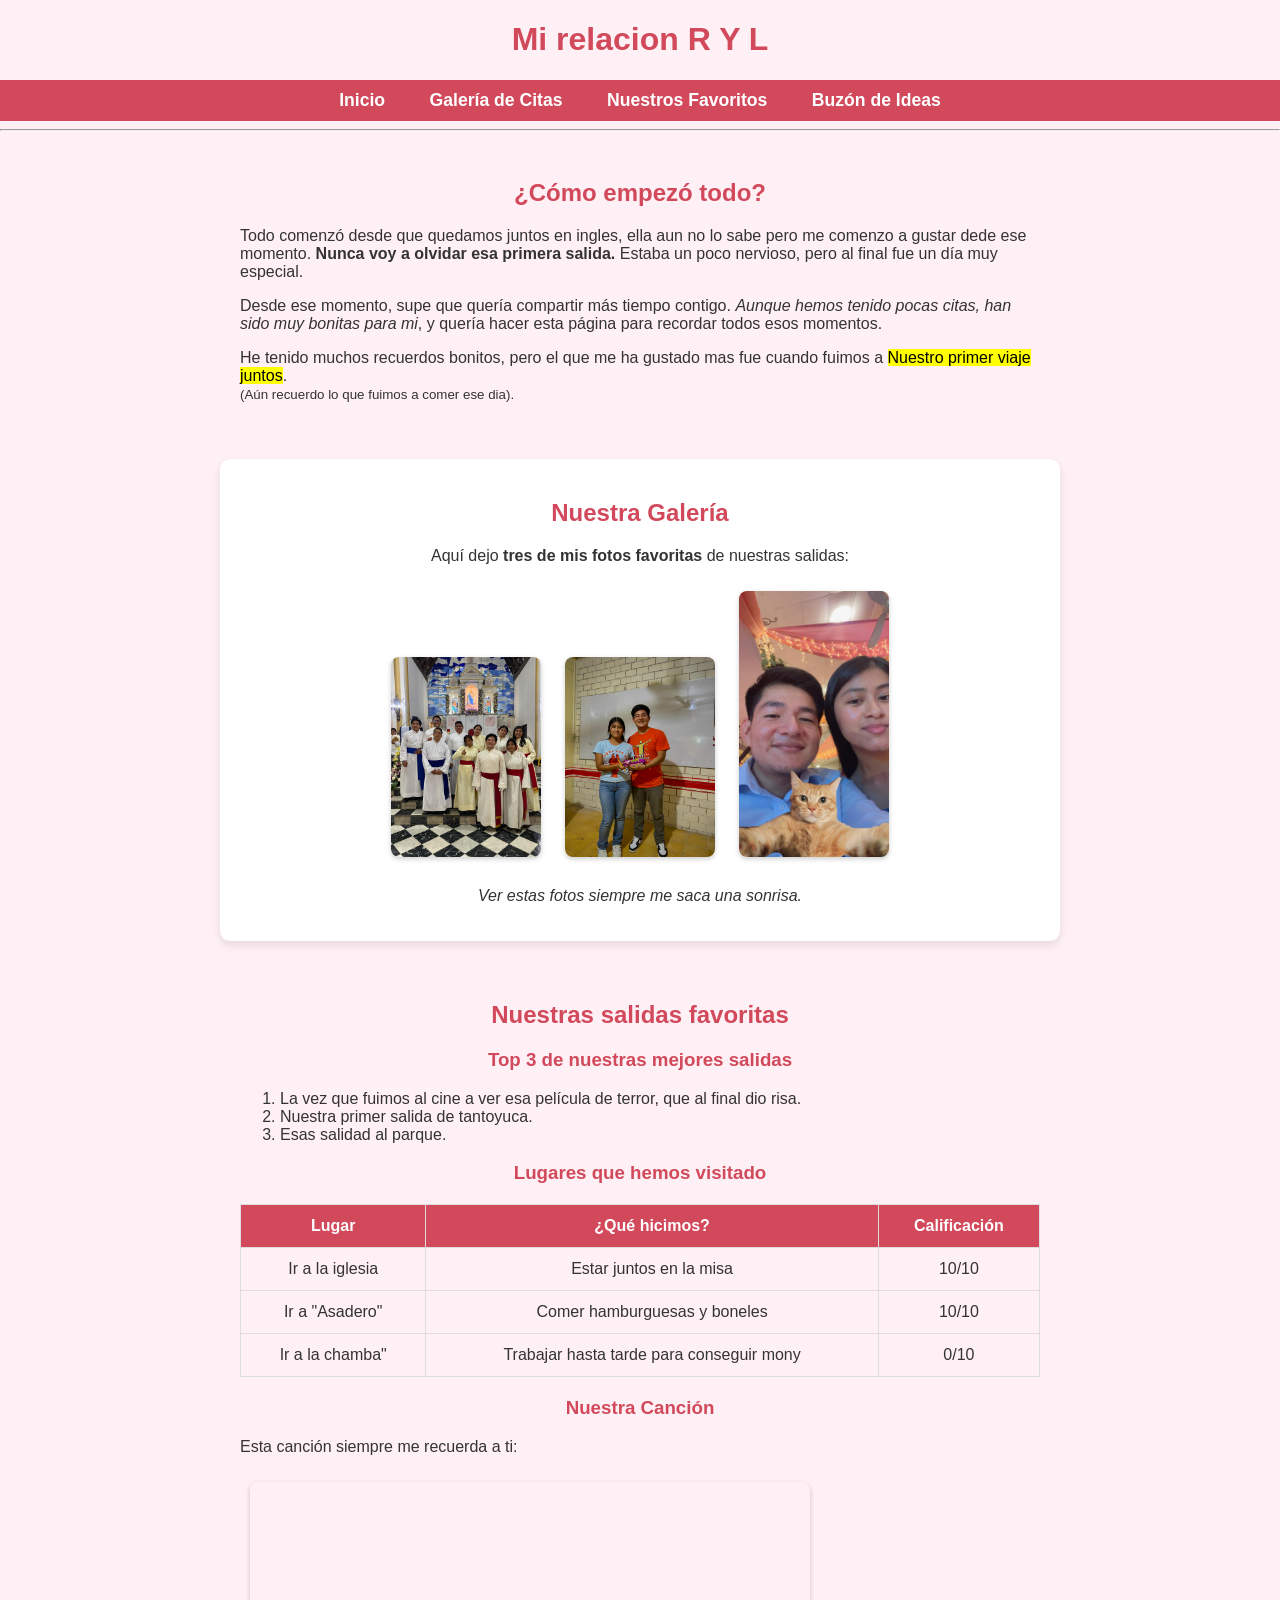
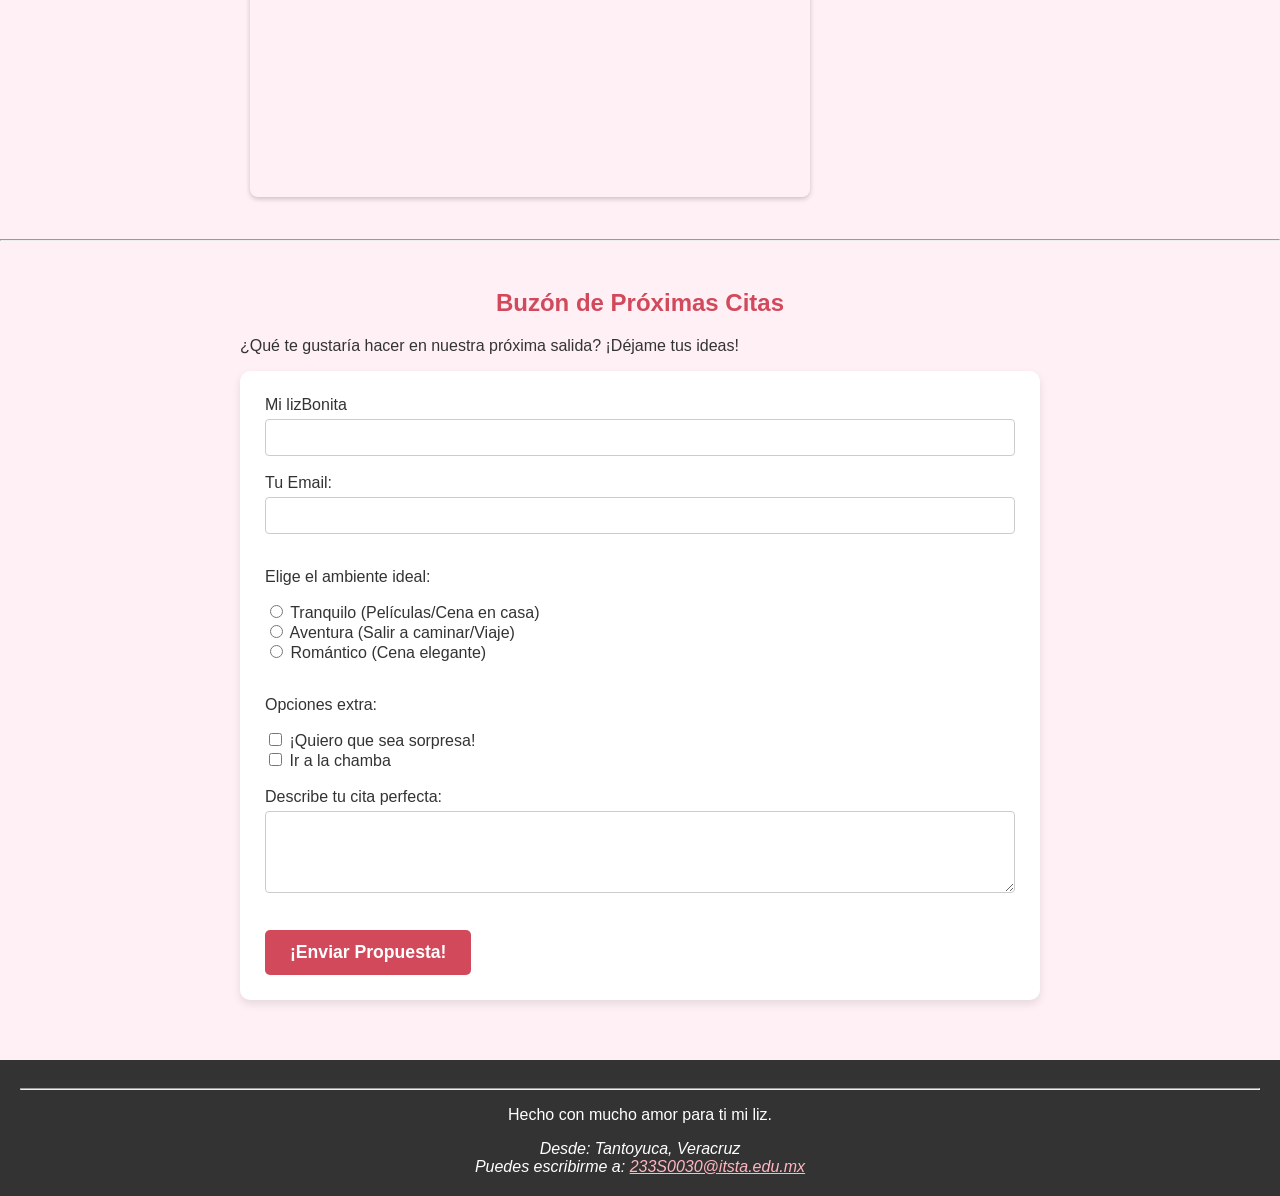
<file: index.html>
<!DOCTYPE html>
<html lang="es">
<head>
    <meta charset="UTF-8">
    <meta name="viewport" content="width=device-width, initial-scale=1.0">
    <title>Nuestras Aventuras Juntos</title>
    <link rel="stylesheet" href="style.css">
</head>
<body>

    <header>
        <h1>Mi relacion R Y L</h1>
        <nav>
            <ul>
                <li><a href="#inicio">Inicio</a></li>
                <li><a href="#galeria">Galería de Citas</a></li>
                <li><a href="#favoritos">Nuestros Favoritos</a></li>
                <li><a href="#buzon">Buzón de Ideas</a></li>
            </nav>
        </nav>
    </header>

    <hr> <main>
        <section id="inicio">
            <h2>¿Cómo empezó todo?</h2>
            <p>Todo comenzó desde que quedamos juntos en ingles, ella aun no lo sabe pero me comenzo a gustar
                dede ese momento. <strong>Nunca voy a olvidar esa primera salida.</strong> 
            Estaba un poco nervioso, pero al final fue un día muy especial.</p>
            
            <p>Desde ese momento, supe que quería compartir más tiempo contigo. <i>Aunque hemos tenido pocas citas, han sido muy bonitas para mi</i>, y quería hacer esta página para recordar todos esos momentos.</p>
            
            <p>He tenido muchos recuerdos bonitos, pero el que me ha gustado mas fue cuando fuimos a <mark>Nuestro primer viaje juntos</mark>. <br> <small>(Aún recuerdo lo que fuimos a comer ese dia).</small></p> </section>

        <section id="galeria">
            <h2>Nuestra Galería</h2>
            <p>Aquí dejo <b>tres de mis fotos favoritas</b> de nuestras salidas:</p> <div>
                <img src="Salida_a_Tuxpan.jpeg" alt="Nuestro primer viaje juntos" width="150">
                <img src="Oracion_Por_Mi.jpeg" alt="Primera oracion por mi" width="150">
                <img src="Fiesta_Juntos.jpeg" alt="Fuimos a unos XV" width="150">
            </div>

            <p><em>Ver estas fotos siempre me saca una sonrisa.</em></p> </section>

        <section id="favoritos">
            <h2>Nuestras salidas favoritas</h2>
            <h3>Top 3 de nuestras mejores salidas</h3>
            <ol>
                <li>La vez que fuimos al cine a ver esa película de terror, que al final dio risa.</li>
                <li>Nuestra primer salida de tantoyuca.</li>
                <li>Esas salidad al parque.</li>
            </ol>

            <h3>Lugares que hemos visitado</h3>
            <table border="1">
                <tr>
                    <th>Lugar</th>
                    <th>¿Qué hicimos?</th>
                    <th>Calificación</th>
                </tr>
                <tr>
                    <td>Ir a la iglesia</td>
                    <td>Estar juntos en la misa</td>
                    <td>10/10</td>
                </tr>
                <tr>
                    <td>Ir a "Asadero"</td>
                    <td>Comer hamburguesas y boneles</td>
                    <td>10/10</td>
                </tr>
                <tr>
                    <td>Ir a la chamba"</td>
                    <td>Trabajar hasta tarde para conseguir mony</td>
                    <td>0/10</td>
                </tr>
            </table>

            <h3>Nuestra Canción</h3>
            <p>Esta canción siempre me recuerda a ti:</p>
            <iframe width="560" height="315" src="https://www.youtube.com/embed/MaUXpJ8Hvj8" title="Nuestra Canción" frameborder="0" allow="accelerometer; autoplay; clipboard-write; encrypted-media; gyroscope; picture-in-picture" allowfullscreen></iframe>
        </section>

        <hr>

        <section id="buzon">
            <h2>Buzón de Próximas Citas</h2>
            <p>¿Qué te gustaría hacer en nuestra próxima salida? ¡Déjame tus ideas!</p>
            
            <form action="#" method="POST">
                <label for="nombre">Mi lizBonita</label><br>
                <input type="text" id="nombre" name="nombre" required><br><br>

                <label for="email">Tu Email:</label><br>
                <input type="email" id="email" name="email" required><br><br>

                <p>Elige el ambiente ideal:</p>
                <input type="radio" id="tranquilo" name="ambiente" value="tranquilo">
                <label for="tranquilo">Tranquilo (Películas/Cena en casa)</label><br>
                <input type="radio" id="aventura" name="ambiente" value="aventura">
                <label for="aventura">Aventura (Salir a caminar/Viaje)</label><br>
                <input type="radio" id="romantico" name="ambiente" value="romantico">
                <label for="romantico">Romántico (Cena elegante)</label><br><br>

                <p>Opciones extra:</p>
                <input type="checkbox" id="sorpresa" name="sorpresa">
                <label for="sorpresa">¡Quiero que sea sorpresa!</label><br>
                <input type="checkbox" id="mascota" name="mascota">
                <label for="mascota">Ir a la chamba</label><br><br>

                <label for="detalles">Describe tu cita perfecta:</label><br>
                <textarea id="detalles" name="detalles" rows="4" cols="50"></textarea><br><br>

                <button type="submit">¡Enviar Propuesta!</button>
            </form>
        </section>
    </main>

    <footer>
        <hr>
        <p>Hecho con mucho amor para ti mi liz.</p>
        <address>
            Desde: Tantoyuca, Veracruz<br>
            Puedes escribirme a: <a href="mailto:233S0030@itsta.edu.mx">233S0030@itsta.edu.mx</a>
        </address>
    </footer>

</body>
</html>
</file>
<file: style.css>
/* 1. SELECTORES DE ETIQUETA */
body {
    font-family: 'Segoe UI', Tahoma, Geneva, Verdana, sans-serif;
    background-color: #fff0f5; /* Un tono rosa muy suave para el fondo */
    color: #333333;
    margin: 0;
    padding: 0;
}

h1, h2, h3 {
    color: #d1495b; /* Un tono rojizo/rosado oscuro para los títulos */
    text-align: center;
}

/* Estilos para la barra de navegación */
nav ul {
    list-style-type: none;
    padding: 0;
    text-align: center;
    background-color: #d1495b;
    margin: 0;
}

nav ul li {
    display: inline-block; /* Pone los enlaces uno al lado del otro */
    margin: 10px 20px;
}

nav ul li a {
    color: white;
    text-decoration: none;
    font-weight: bold;
    font-size: 1.1em;
}

nav ul li a:hover {
    text-decoration: underline; /* Efecto visual al pasar el ratón */
}

/* 2. SELECTORES DE ID (Para las secciones específicas) */
#inicio, #favoritos, #buzon {
    padding: 20px;
    margin: 0 auto; /* Centra el contenido */
    max-width: 800px;
}

#galeria {
    background-color: #ffffff;
    padding: 20px;
    border-radius: 10px; /* Bordes redondeados */
    margin: 20px auto;
    max-width: 800px;
    box-shadow: 0 4px 8px rgba(0,0,0,0.1); /* Una sombra suave para resaltar la caja */
    text-align: center;
}

/* 3. SELECTOR DE CLASE (Añade class="destacado" a cualquier párrafo en tu HTML) */
.destacado {
    background-color: #ffe4e1; 
    padding: 15px;
    border-left: 5px solid #d1495b;
    border-radius: 5px;
    font-style: italic;
}

/* Estilos para las imágenes y multimedia */
img, iframe {
    display: inline-block;
    margin: 10px;
    max-width: 100%;
    border-radius: 8px; 
    box-shadow: 0 2px 5px rgba(0,0,0,0.2);
}

/* Estilos para la tabla */
table {
    width: 100%;
    border-collapse: collapse;
    margin: 20px 0;
}

th, td {
    padding: 12px;
    border: 1px solid #ddd;
    text-align: center;
}

th {
    background-color: #d1495b;
    color: white;
}

/* Estilos para el formulario */
form {
    background-color: #ffffff;
    padding: 25px;
    border-radius: 10px;
    box-shadow: 0 4px 8px rgba(0,0,0,0.1);
}

input[type="text"], input[type="email"], textarea {
    width: 100%;
    padding: 10px;
    margin-top: 5px;
    border: 1px solid #ccc;
    border-radius: 4px;
    box-sizing: border-box; /* Asegura que el padding no rompa el ancho */
}

button[type="submit"] {
    background-color: #d1495b;
    color: white;
    border: none;
    padding: 12px 25px;
    border-radius: 5px;
    cursor: pointer;
    font-size: 1.1em;
    font-weight: bold;
    margin-top: 15px;
}

button[type="submit"]:hover {
    background-color: #a83242; /* Cambia a un rojo más oscuro al pasar el ratón */
}

footer {
    text-align: center;
    padding: 20px;
    background-color: #333333;
    color: white;
    margin-top: 40px;
}

footer a {
    color: #ffb6c1;
}
</file>
